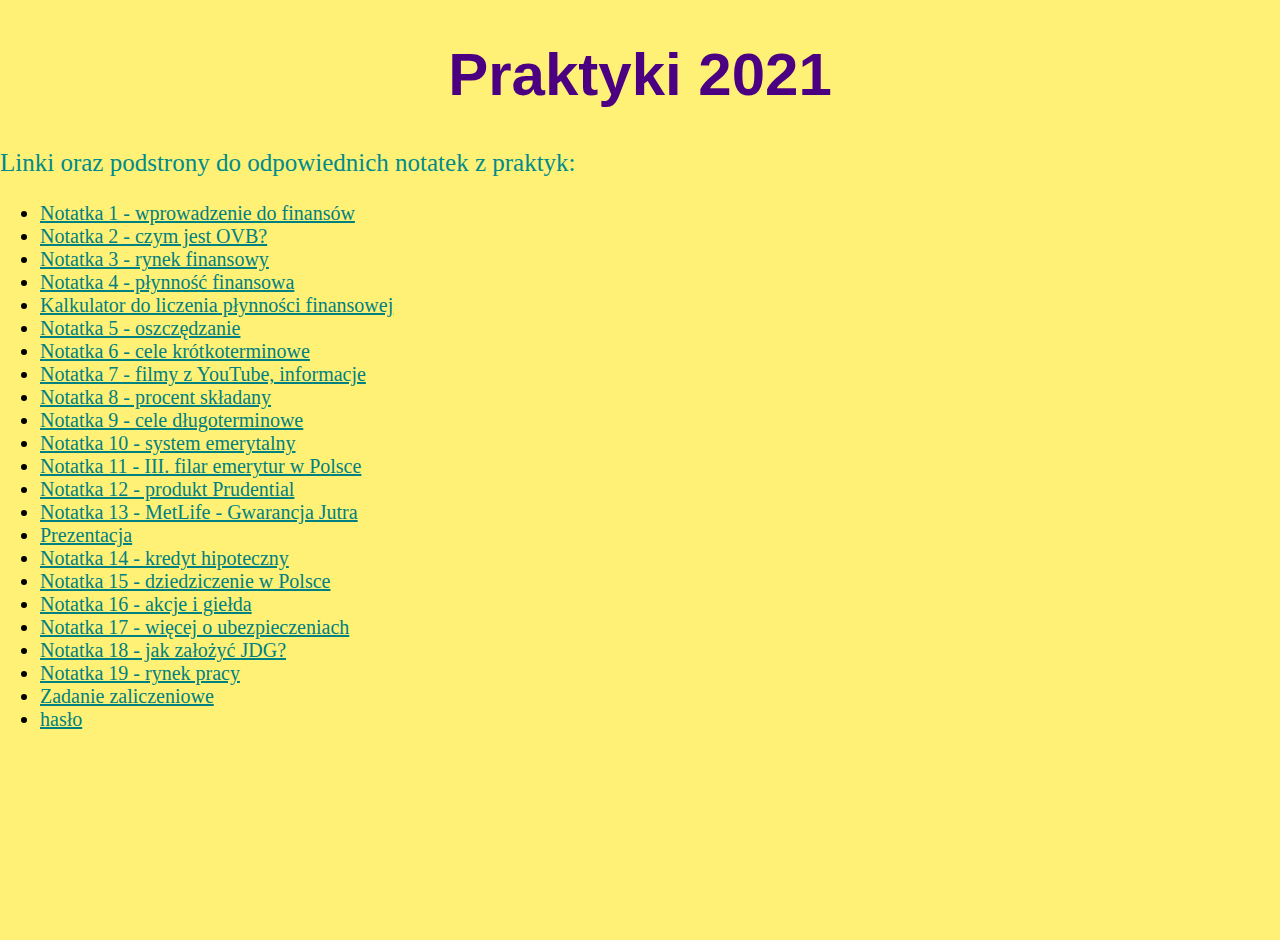
<file: index.html>
<!DOCTYPE html>
<html lang="pl-PL">
<head>
    <meta charset="UTF-8">
    <meta http-equiv="X-UA-Compatible" content="IE=edge">
    <meta name="viewport" content="width=device-width, initial-scale=1.0">
    <title>Praktyki</title>
    <link rel="shortcut icon", type="image/jpg", href="favicon.ico"/>
    <link rel="stylesheet" href="./style.css">
</head>
<body>
    <h1>Praktyki 2021</h1>
    <p> Linki oraz podstrony do odpowiednich notatek z praktyk:</p>  
     <ul>
         <li><a href="Praktyki___26_07.pdf" target="_blank">Notatka 1 - wprowadzenie do finansów</a></li>
         <li><a href="Zadanie_domowe___OVB.pdf" target="_blank">Notatka 2 - czym jest OVB?</a></li>
         <li><a href="Zadanie_domowe___rynek_finansowy.pdf" target="_blank">Notatka 3 - rynek finansowy</a></li>
         <li><a href="P_ynno___finansowa___zadanie_domowe___wyk_ad.pdf" target="_blank">Notatka 4 - płynność finansowa</a></li>
         <li><a href="Kalkulator do liczenia płynności finansowej.xlsx">Kalkulator do liczenia płynności finansowej</a></li> 
         <li><a href="Oszcz_dzanie___wyk_ad.pdf" target="_blank">Notatka 5 - oszczędzanie</a></li>
         <li><a href="Zadanie_domowe___cele_kr_tkoterminowe.pdf" target="_blank">Notatka 6 - cele krótkoterminowe</a></li>
         <li><a href="Filmiki_z_YouTube___wa_ne_informacje.pdf" target="_blank">Notatka 7 - filmy z YouTube, informacje</a></li>
         <li><a href="Procent_sk_adany___MRF.pdf" target="_blank">Notatka 8 - procent składany</a></li>
         <li><a href="Cele_d_ugoterminowe.pdf" target="_blank">Notatka 9 - cele długoterminowe</a></li>
         <li><a href="System_emerytalny_w_Polsce.pdf" target="_blank">Notatka 10 - system emerytalny</a></li>
         <li><a href="III__filar_emerytur.pdf" target="_blank">Notatka 11 - III. filar emerytur w Polsce</a></li>
         <li><a href="Prudential___ubezpieczenie__produkt_.pdf" target="_blank">Notatka 12 - produkt Prudential</a></li>
         <li><a href="MetLife___Gwarancja_Jutra.pdf" target="_blank">Notatka 13 - MetLife - Gwarancja Jutra</a></li>
         <li><a href="Prezentacja.odp" target="_blank">Prezentacja</a></li>
         <li><a href="Kredyt_hipoteczny.pdf" target="_blank">Notatka 14 - kredyt hipoteczny</a></li>
         <li><a href="Spadek___dziedziczenie.pdf" target="_blank">Notatka 15 - dziedziczenie w Polsce</a></li>
         <li><a href="Akcje_oraz_gie_da.pdf" target="_blank">Notatka 16 - akcje i giełda</a></li>
         <li><a href="Ubezpieczenia___og_lnie.pdf" target="_blank">Notatka 17 - więcej o ubezpieczeniach</a></li>
         <li><a href="Jak_za_o_y__JDG_.pdf" target="_blank">Notatka 18 - jak założyć JDG?</a></li>
         <li><a href="Rynek_pracy.pdf" target="_blank">Notatka 19 - rynek pracy</a></li>
         <li><a href="Zadanie_zaliczeniowe.pdf" target="_blank">Zadanie zaliczeniowe</a></li>
         
         
         <li><a href="test.html">hasło</a></li>
     </ul>
    

</body>
</html>
</file>
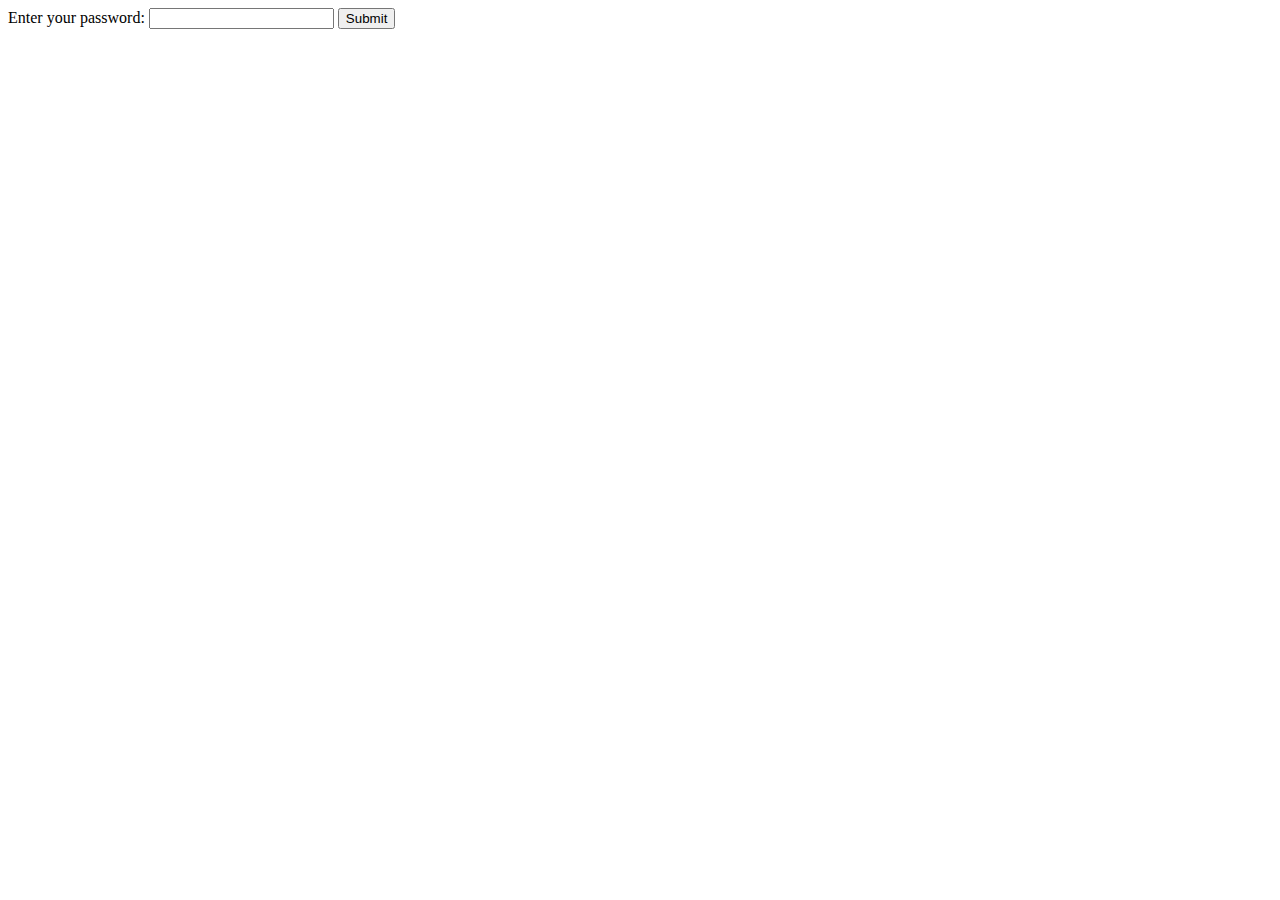
<file: test.html>
<!DOCTYPE html>
<html>
<head>
    <title>Login page</title>
</head>
<body>
<form>
    <label for="pswd">Enter your password: </label>
    <input type="password" id="pswd">
    <input type="button" value="Submit" onclick="checkPswd();" />
</form>
<!--Function to check password the already set password is admin-->
<script type="text/javascript">
    function checkPswd() {
        var confirmPassword = "OVBpraktyki";
        var password = document.getElementById("pswd").value;
        if (password == confirmPassword) {
             window.location="welcome.html";
        }
        else{
            alert("Passwords do not match.");
        }
    }
</script>
</body>
</html>
</file>
<file: style.css>
h1 {
    color: #4B0082;
    font-family: 'Segoe UI', Tahoma, Geneva, Verdana, sans-serif;
    font-size: 60px;
    padding: 0;
    text-align: center;
}

p {
    font-family: verdana;
    font-size: 25px;
    color: #008B8B;
  }

a:link {
  color: #008080;
    }
a:visited {
  color: #DA70D6;
        }
    
ul li {
     font-size: 20px;
    }

html {
    height: 100%;
}
body {
    height: 100%;
    margin: 0;
    background-repeat: no-repeat;
    background-attachment: fixed;
    background-color: #fff175;
}
</file>
